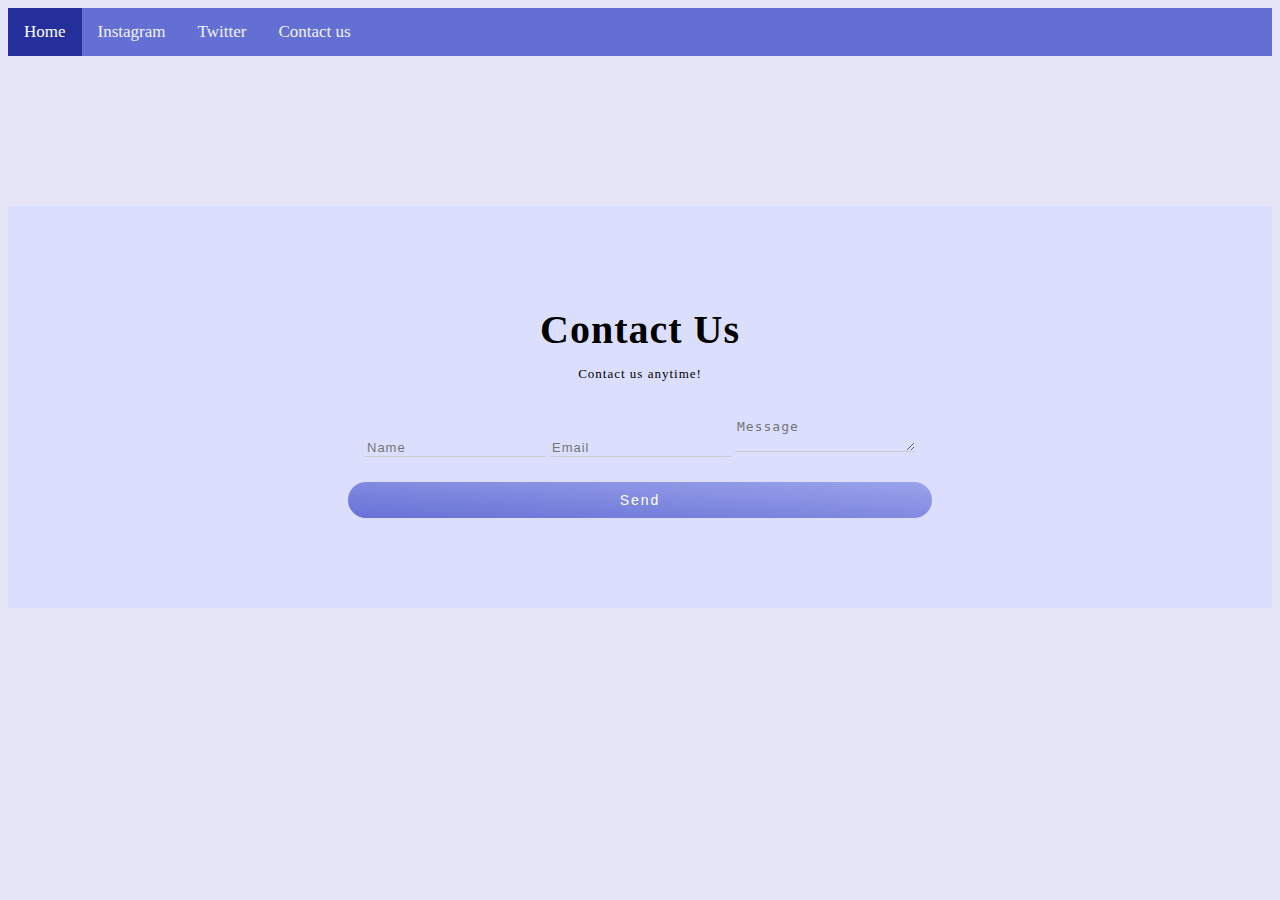
<file: contactme.html>
<!DOCTYPE html>
<html lang="en">
<head>
    <meta charset="UTF-8">
    <meta http-equiv="X-UA-Compatible" content="IE=edge">
    <meta name="viewport" content="width=device-width, initial-scale=1.0">
    <title>Document</title>
    <link rel="stylesheet" href="css/contact.css">
</head>
<body>
    <div class="topnav">
		<a class="active" href="index.html">Home</a>
		<a href="instagram.html">Instagram</a>
		<a href="twitter.html">Twitter</a>
		<a href="contactme.html">Contact us</a>

		<a  class= "" href=""></a>
	  </div>


     <section class="contact_us" style="padding-bottom:0px; padding-top:0px;">
        <div class="container">
            <div class="row">
                <div class="col-md-10 offset-md-1">
                    <div class="contact_inner">
                        <div class="row">
                            <div class="col-md-10">
                                <div class="contact_form_inner">
                                    <div class="contact_field" style="padding-left:340px; margin-top: 150px;">
                                        <h3>Contact Us</h3>
                                        <p>Contact us anytime!</p>
                                        <input type="text" class="form-control form-group" placeholder="Name" style="background-color: rgb(219, 223, 253);" />
                                        <input type="text" class="form-control form-group" placeholder="Email" style="background-color: rgb(219, 223, 253);" />
                                        <textarea class="form-control form-group" placeholder="Message" style="background-color: rgb(219, 223, 253);"></textarea>
                                        <button class="contact_form_submit">Send</button>
                                    </div>
                                </div>
                            </div>
                            <div class="col-md-2">
                                <div class="right_conatct_social_icon d-flex align-items-end">
                                   </div>

                                   <div>

                                   </div>
    
                                </div>
                            </div>
                        </div>
            
                        </div>
                    </div>
                </div>
            </div>
        </div>
    </section>
        </div>
    </section>

  
</body>
</html>
</file>
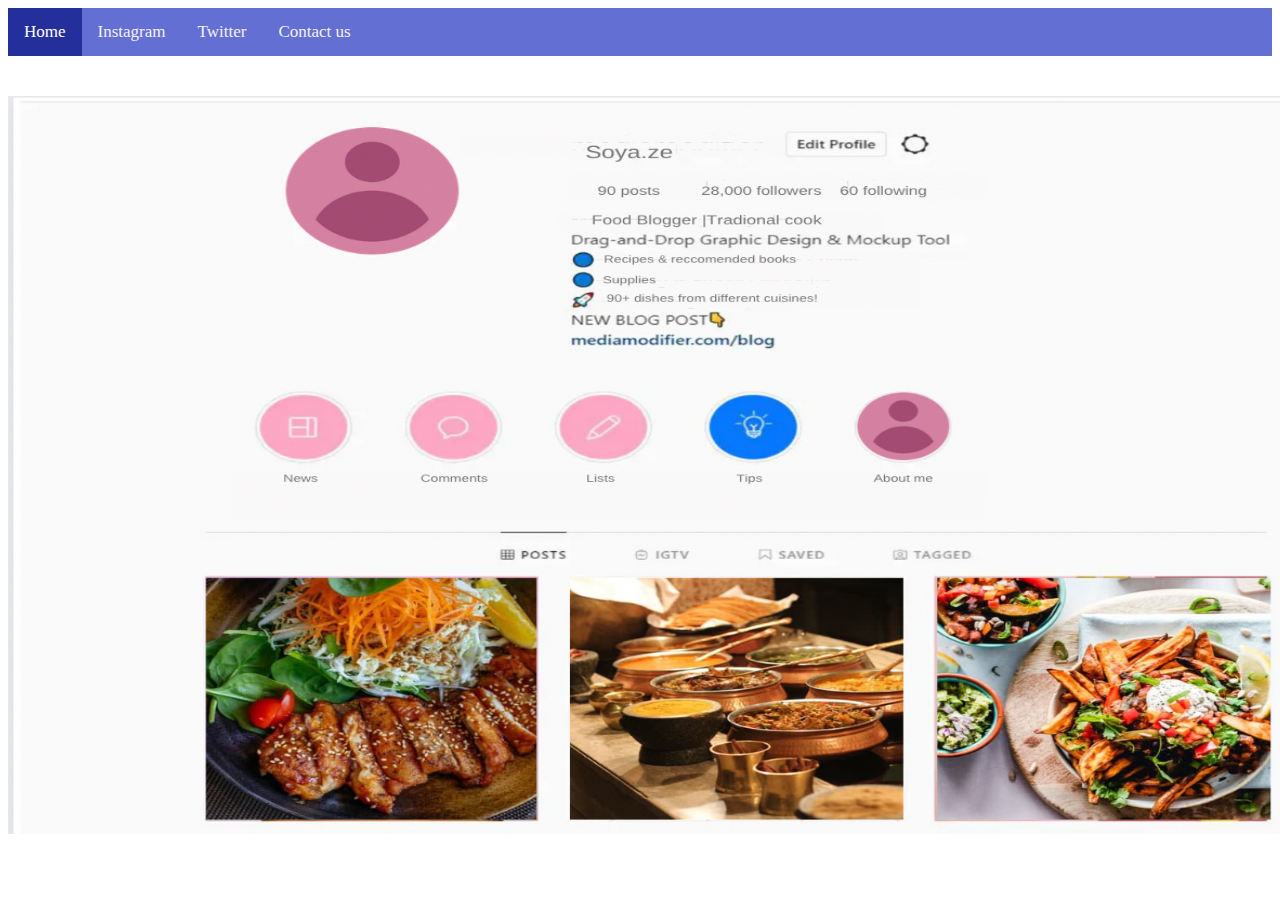
<file: instagram.html>
<!DOCTYPE html>
<html lang="en">
<head>
    <title>Document</title>
	<link rel="stylesheet" href="css/insta.css">
</head>
<body>
    <div class="topnav">
		<a class="active" href="index.html">Home</a>
		<a href="instagram.html">Instagram</a>
		<a href="twitter.html">Twitter</a>
		<a href="contactme.html">Contact us</a>

		<a  class= "" href=""></a>

	  </div>
	</div>




	<div>
		<img src="images/Instagramacc.png" alt style="padding-left: 0px; width: 1440px; height:738px; margin-top: 40px;">
	</div>

    
</body>
</html>
</file>
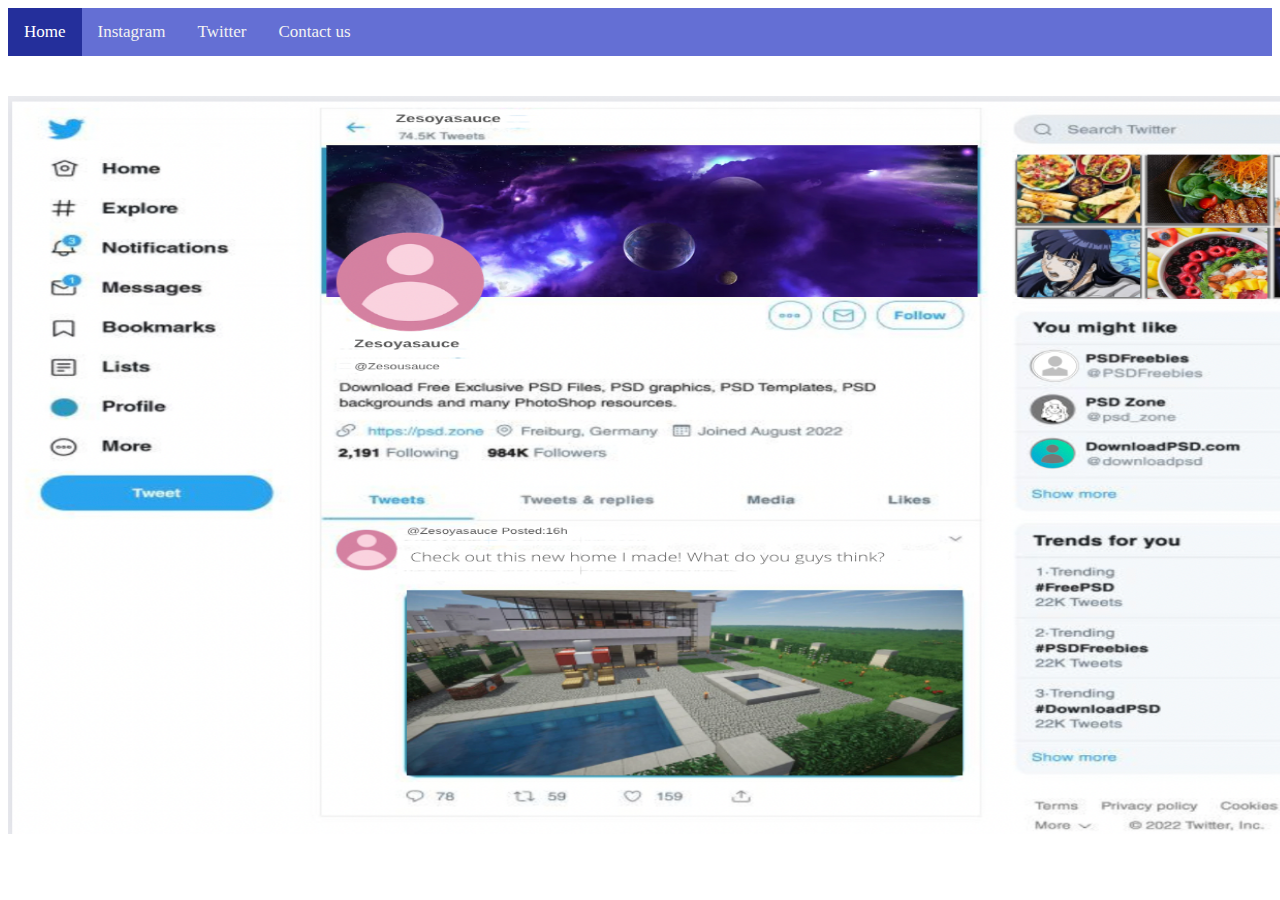
<file: twitter.html>
<!DOCTYPE html>
<html lang="en">
<head>
    <title>Document</title>
    <link rel="stylesheet" href="css/twit.css">
</head>
<body>
    <div class="topnav">
		<a class="active" href="index.html">Home</a>
		<a href="instagram.html">Instagram</a>
		<a href="twitter.html">Twitter</a>
		<a href="contactme.html">Contact us</a>

		<a  class= "" href=""></a>
	  </div>



    <img src="images/trwitteracc.png" alt style="padding-left: 0px; width: 1440px; height:738px; margin-top: 40px;">
    <link rel="stylesheet" href="index.html">
</body>
</html>
</file>
<file: css/contact.css>
body{
    font-family:Cambria, Cochin, Georgia, Times, 'Times New Roman', serif;
    background-color: rgb(219, 223, 253);
    text-align: center;
    opacity: 1;
    background-image:  radial-gradient(#444cf7 0.5px, transparent 0.5px), radial-gradient(#444cf7 0.5px, #e5e5f7 0.5px);
    background-size: 20px 20px;
    background-position: 0 0,10px 10px;
  }
  .right_conatct_social_icon{
       background: linear-gradient(to navy -5%, rgb(155, 163, 235) 100%);
  }
  .contact_us{
      background-color: white;
      padding: 120px 0px;
  }
  
  .contact_field{
      padding: 60px 340px 90px 100px;
      background-color: rgb(219, 223, 253);
  }
  .right_conatct_social_icon{
      height: 100%;
  }
  
  .contact_field h3{
     color: #000;
      font-size: 40px;
      letter-spacing: 1px;
      font-weight: 600;
      margin-bottom: 10px
  }
  .contact_field p{
      
      font-size: 13px;
      font-weight: 400;
      letter-spacing: 1px;
      margin-bottom: 35px;
  }
  .contact_field .form-control{
      border-radius: 0px;
      border: none;
      border-bottom: 1px solid #ccc;
  }
  .contact_field .form-control:focus{
      box-shadow: none;
      outline: none;
      border-bottom: 2px solid rgb(100, 111, 212);
  }
  .contact_field .form-control::placeholder{
      font-size: 13px;
      letter-spacing: 1px;
  }
  
  
  .info_single{
      margin: 30px 0px;
  }
  .info_single i{
      margin-right: 15px;
  }
  .info_single span{
      font-size: 14px;
      letter-spacing: 1px;
  }
  
  button.contact_form_submit {
      background: linear-gradient(to top right, rgb(100, 111, 212) -5%, rgb(155, 163, 235)100%);
      border: none;
      color: #fff;
      padding: 10px 15px;
      width: 100%;
      margin-top: 25px;
      border-radius: 35px;
      cursor: pointer;
      font-size: 14px;
      letter-spacing: 2px;
  }
  .socil_item_inner li{
      list-style: none;
  }
  .socil_item_inner li a{
      color: #fff;
      margin: 0px 15px;
      font-size: 14px;
  }
  .socil_item_inner{
      padding-bottom: 10px;
  }
  
  
  /* Add a black background color to the top navigation */
.topnav {
    background-color:rgb(100, 111, 212) ;
    overflow: hidden;
  }
  
  /* Style the links inside the navigation bar */
  .topnav a {
    float: left;
    color: #f2f2f2;
    text-align: center;
    padding: 14px 16px;
    text-decoration: none;
    font-size: 17px;
  }
  
  /* Change the color of links on hover */
  .topnav a:hover {
    background-color: #ddd;
    color: black;
  }
  
  /* Add a color to the active/current link */
  .topnav a.active {
    background-color: rgb(36, 47, 155);
    color: white;
  }
</file>
<file: css/insta.css>
.body {
  background-color: rgb(219, 223, 253);
  font-family:Cambria, Cochin, Georgia, Times, 'Times New Roman', serif;
  opacity: 1;
    background-image:  radial-gradient(#444cf7 0.5px, transparent 0.5px), radial-gradient(#444cf7 0.5px, #e5e5f7 0.5px);
    background-size: 20px 20px;
    background-position: 0 0,10px 10px;
}

/* Add a black background color to the top navigation */
.topnav {
  background-color:rgb(100, 111, 212) ;
  overflow: hidden;
}

/* Style the links inside the navigation bar */
.topnav a {
  float: left;
  color: #f2f2f2;
  text-align: center;
  padding: 14px 16px;
  text-decoration: none;
  font-size: 17px;
}

/* Change the color of links on hover */
.topnav a:hover {
  background-color: #ddd;
  color: black;
}

/* Add a color to the active/current link */
.topnav a.active {
  background-color: rgb(36, 47, 155);
  color: white;
}
</file>
<file: css/twit.css>
.body {
    font-family:Cambria, Cochin, Georgia, Times, 'Times New Roman', serif;
    background-color: rgb(219, 223, 253);
    
}



/* Add a black background color to the top navigation */
.topnav {
    background-color:rgb(100, 111, 212) ;
    overflow: hidden;
  }
  
  /* Style the links inside the navigation bar */
  .topnav a {
    float: left;
    color: #f2f2f2;
    text-align: center;
    padding: 14px 16px;
    text-decoration: none;
    font-size: 17px;
  }
  
  /* Change the color of links on hover */
  .topnav a:hover {
    background-color: #ddd;
    color: black;
  }
  
  /* Add a color to the active/current link */
  .topnav a.active {
    background-color: rgb(36, 47, 155);
    color: white;
  }
</file>
